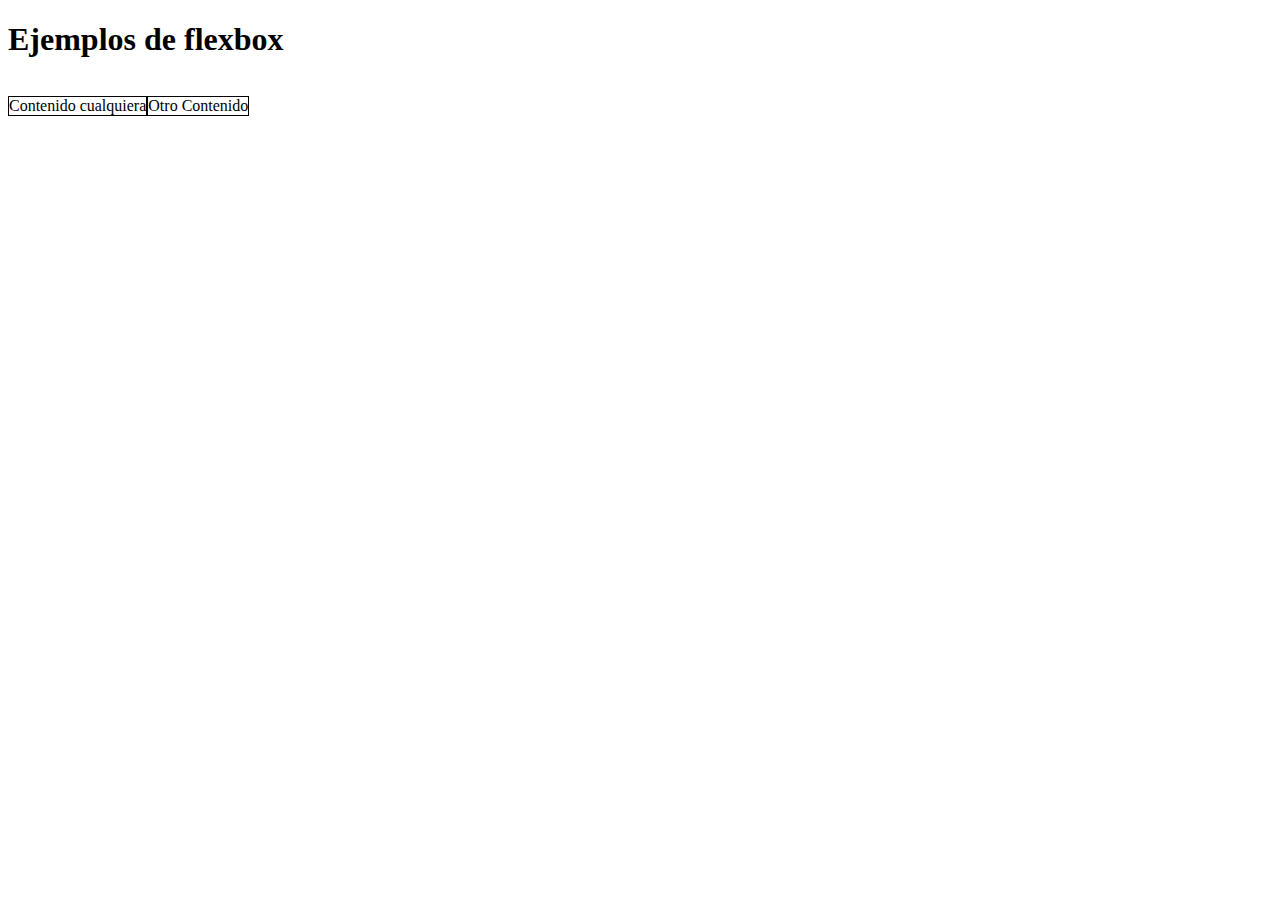
<file: Ejercicio_Flex/index.html>
<!DOCTYPE html>
<html lang="es">
<head>
    <meta charset="UTF-8">
    <meta name="viewport" content="width=device-width, initial-scale=1.0">
    <title>Ejemplos de flexbox</title>
    <link rel="stylesheet" href="./css/main.css"> 
</head>
<body>
    <h1>Ejemplos de flexbox</h1>

    <section class="container">
        <p class="box"> Contenido cualquiera </p>
        <p class="box"> Otro Contenido </p>
    </section>


</body>
</html>
</file>
<file: Ejercicio_Flex/css/main.css>
* {
  box-sizing: border-box;  
}

.container {
    display: flex
}


.box {
    border: solid 1px black;
}
</file>
